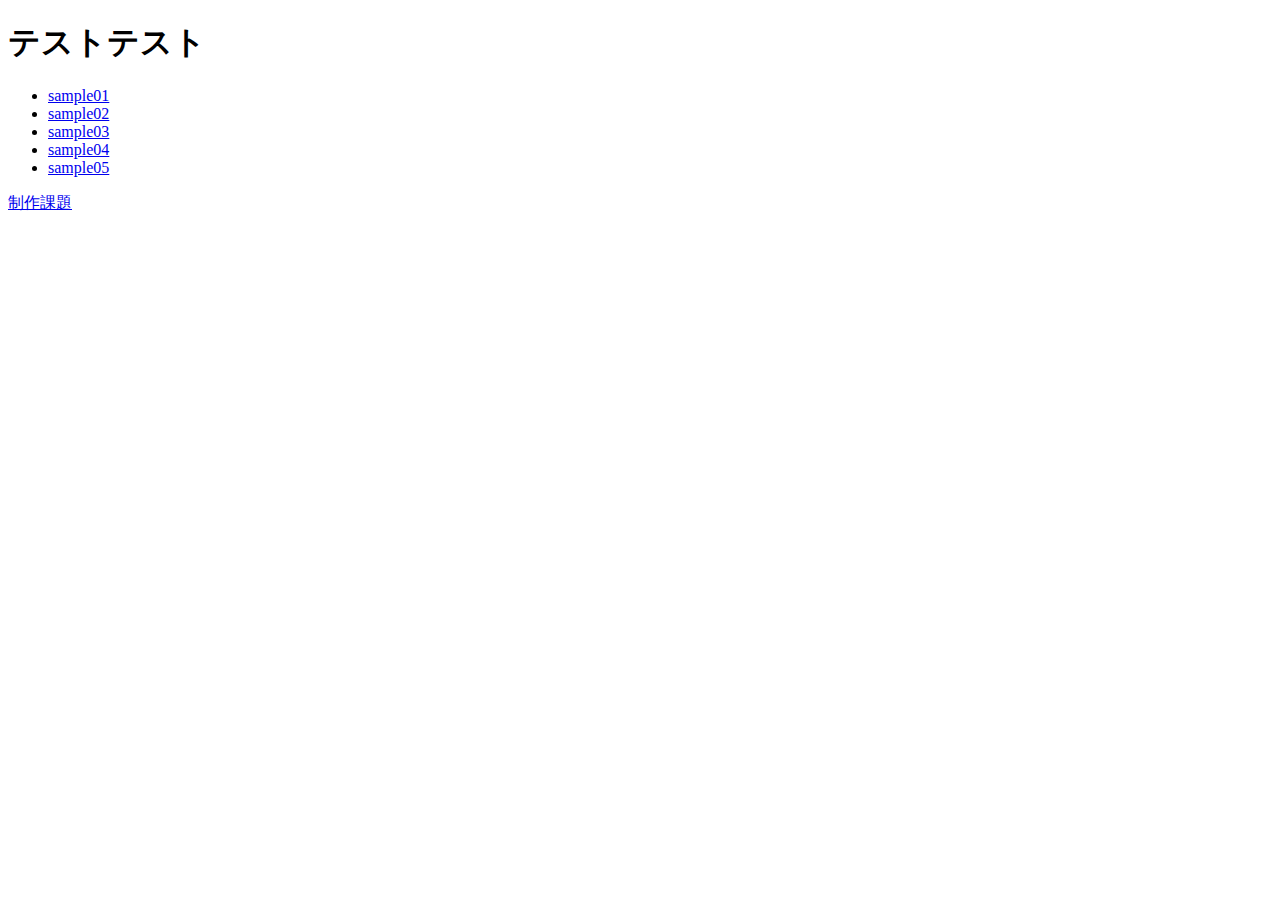
<file: index.html>
<!DOCTYPE html>
<html lang="ja">
<head>
  <meta charset="UTF-8">
  <meta name="viewport" content="width=device-width, initial-scale=1.0">
  <title>目次</title>
</head>
<body>
  <h1>テストテスト</h1>

  <ul>
    <li><a href="./sample/sample01.html">sample01</a></li>
    <li><a href="./sample/sample02.html">sample02</a></li>
    <li><a href="./sample/sample03.html">sample03</a></li>
    <li><a href="./sample/sample04.html">sample04</a></li>
    <li><a href="./sample/sample05.html">sample05</a></li>
  </ul>

  <a href="./work/index.html">制作課題</a>
</body>
</html>
</file>
